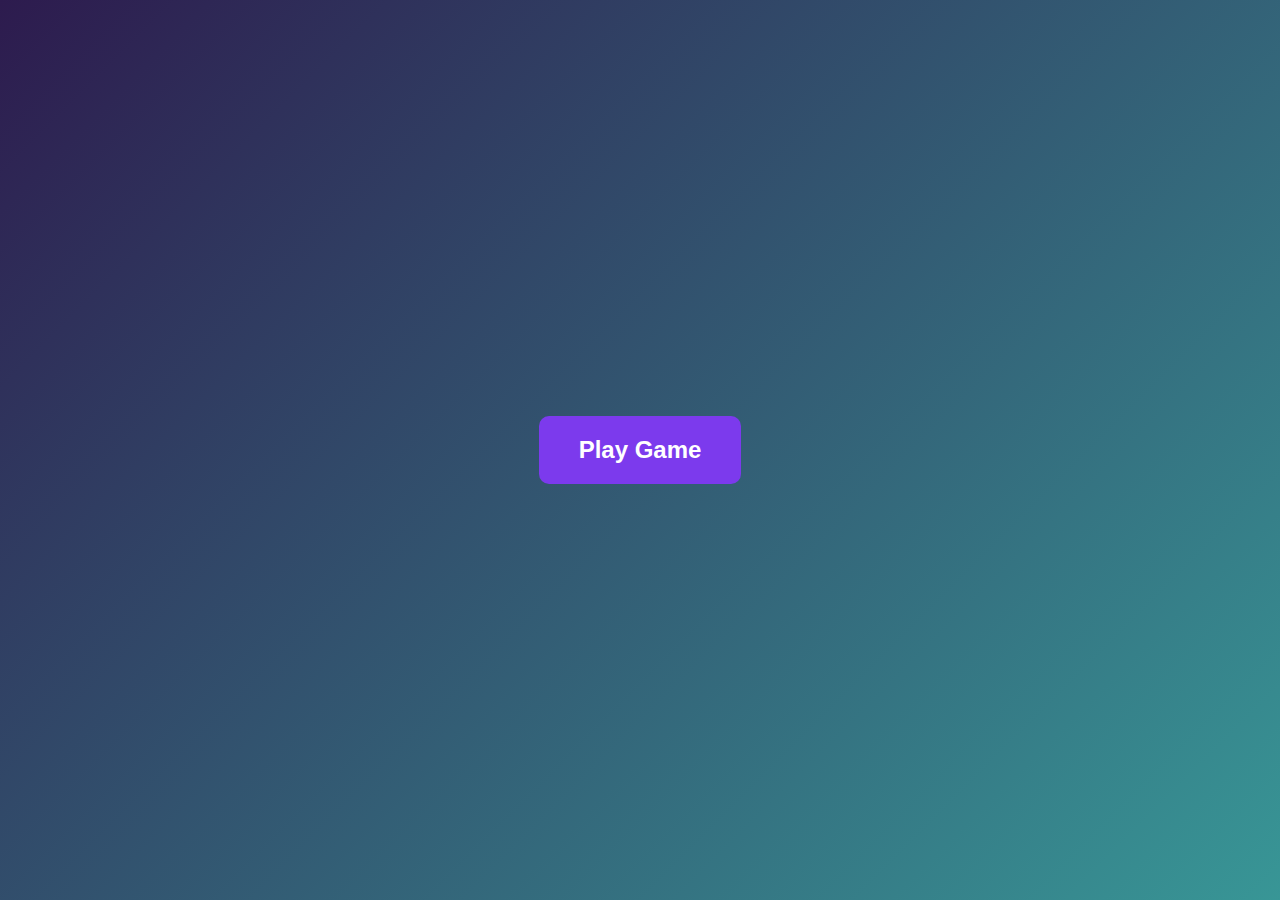
<file: index/index.html>
<!DOCTYPE html>
<html lang="en"> 
<head>
    <meta charset="UTF-8">
    <meta name="viewport" content="width=device-width, initial-scale=1.0">
    <title>User Input Test</title>
    <link rel="stylesheet" href="index styles.css">
</head>
<body>
    <button class="center-button" >Play Game</button>
    <script src="scripts index.js"></script>
</body>
</html>
</file>
<file: index/index styles.css>
body {
    margin: 0;
    height: 100vh;
    display: flex;
    justify-content: center;
    align-items: center;
    background: linear-gradient(135deg, #2d1b4e, #389696);
}

.center-button {
    padding: 20px 40px;
    font-size: 24px;
    font-weight: bold;
    background-color: #7c3aed;
    color: rgb(255, 255, 255);
    border: none;
    border-radius: 10px;
    cursor: pointer;
}

.center-button:hover {
    background-color: #3d8592;
}
</file>
